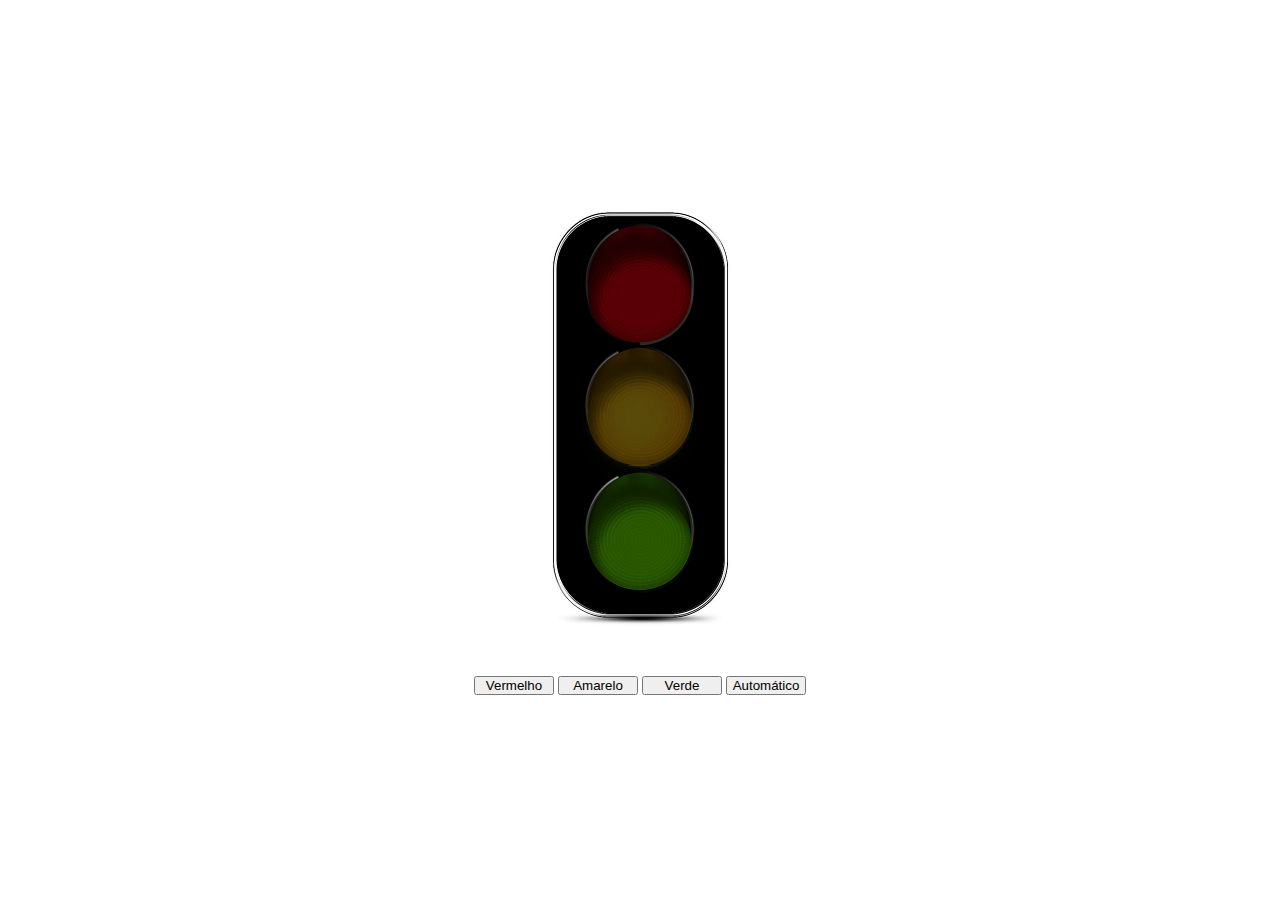
<file: 0 semaforo - testando interaçoes/index.html>
<!DOCTYPE html>
<html lang="pt-br">
<head>
    <meta charset="UTF-8">
    <meta name="viewport" content="width=device-width, initial-scale=1.0">
    <title>Semáforo</title>
    <link rel="stylesheet" href="style.css">
</head>
<body>
    <main>
        <div>
            <img src="./img/desligado.png" id='img' >
        </div>
        <div id='buttons'>
            <button id='red' class="button" >Vermelho</button>
            <button id='yellow' class="button" >Amarelo</button>
            <button id='green' class="button" >Verde</button>
            <button name='teste' id='automatic' class="button" >Automático</button>
        </div>
    </main>

    <script src="./semaforo.js"></script>
</body>
</html>
</file>
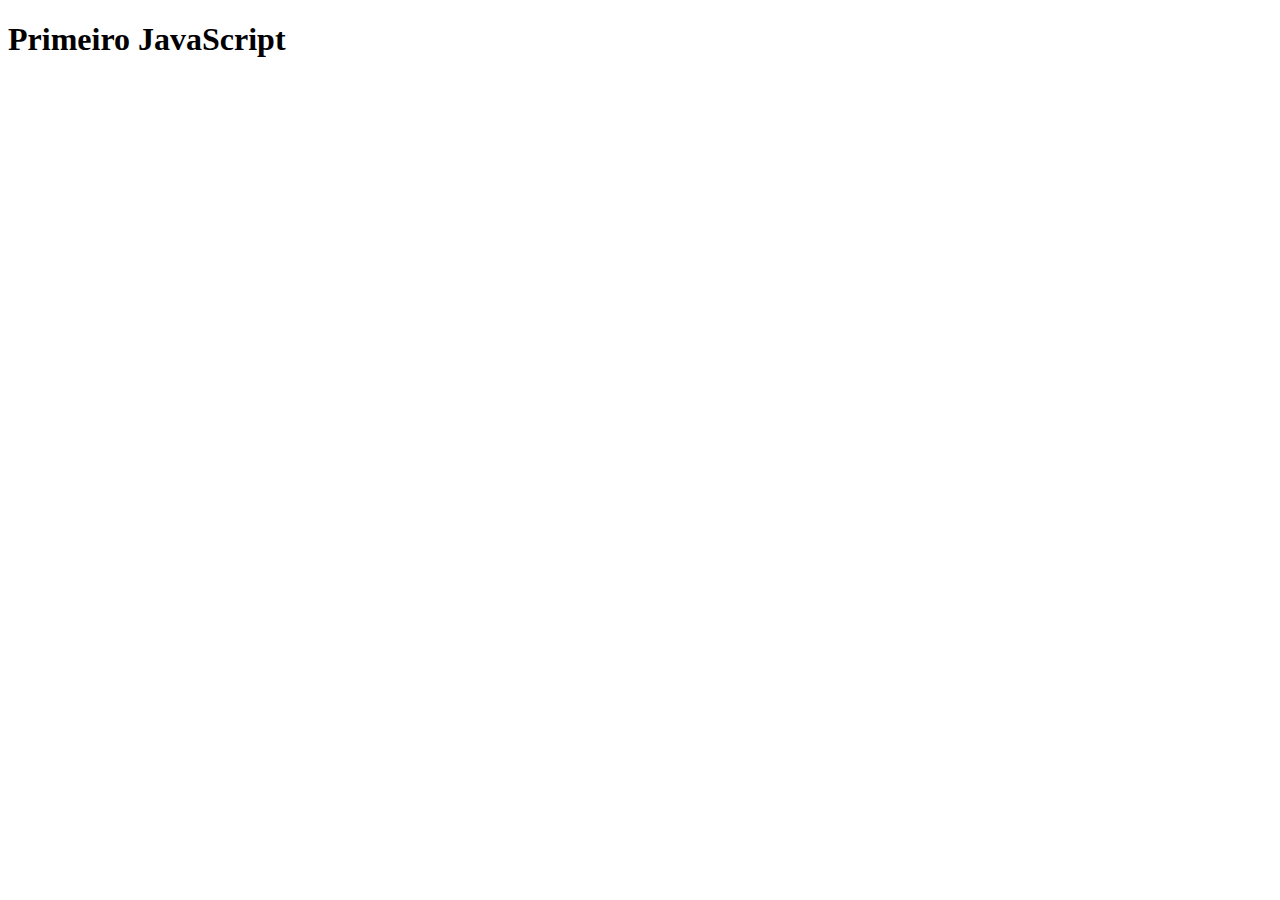
<file: 1 ola mundo/index.html>
<!DOCTYPE html>
<!-- Script que executa sozinho, sem a intervenção do usuário -->
<html lang="pt-br">
<head>
    <meta charset="UTF-8">
    <meta name="viewport" content="width=device-width, initial-scale=1.0">
    <title>Primeiro JS</title>
</head>
<body>
    <h1>Primeiro JavaScript</h1>
    <script>
        window.alert('Olá, Mundo!')
    </script>
</body>
</html>
</file>
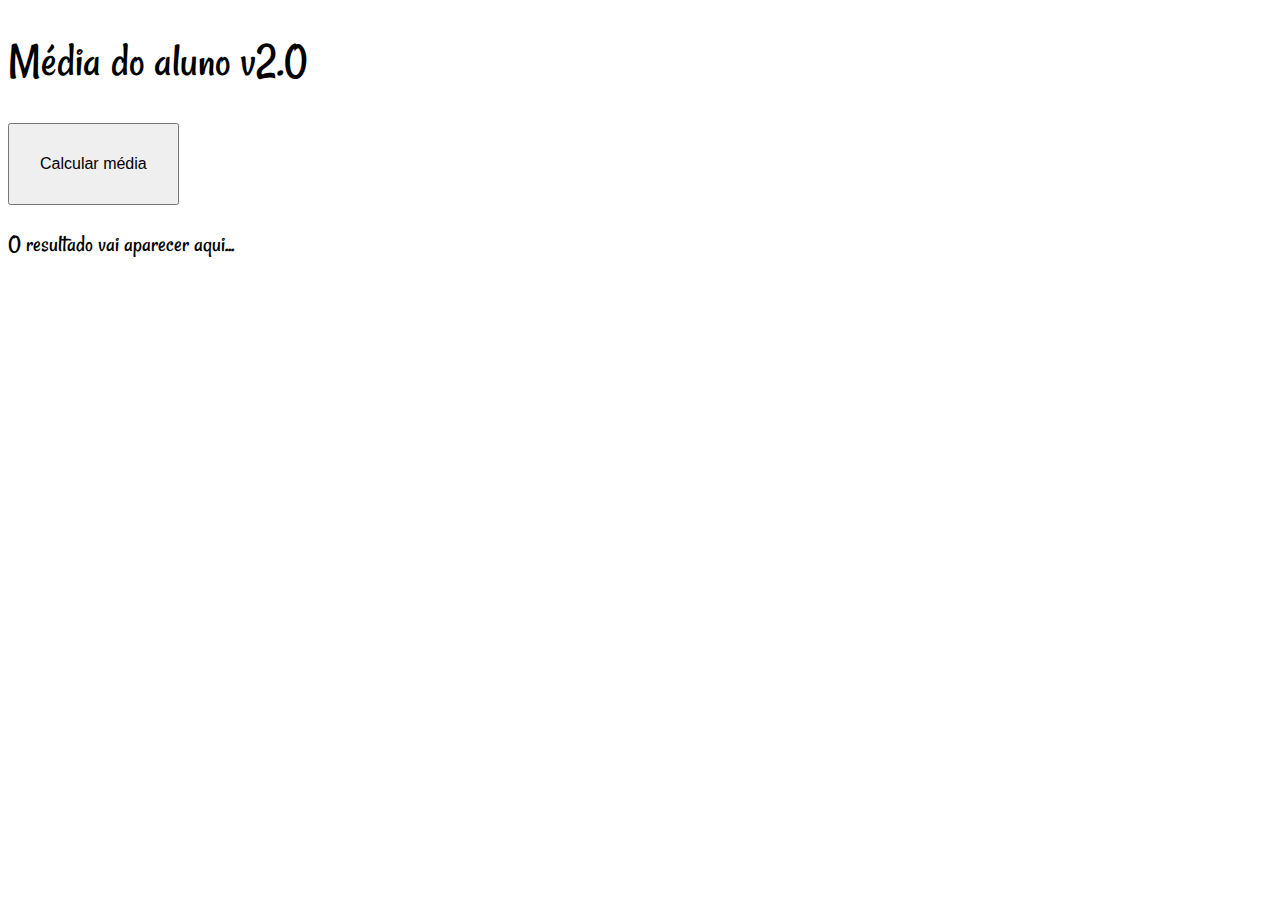
<file: 10 media com msg/index.html>
<!--
    ## IMPORTANTE ##
    Você tem todo o direito de usar esse material 
    para seu próprio aprendizado. Professores também 
    podem ter acesso a todo o conteúdo e usá-los com 
    seus alunos. Porém todos os que usarem esse 
    material - seja para qual for a finalidade - deverão 
    manter a referência ao material original, disponível 
    em https://github.com/gustavoguanabara/javascript. Este 
    material não poderá ser utilizado em nenhuma hipótese 
    para ser replicada - integral ou parcialmente - 
    por autores/editoras/instituições para criar livros 
    ou apostilas, com finalidades de obter ganho financeiro 
    com ele.
-->

<!DOCTYPE html>
<html lang="pt-br">
<head>
    <meta charset="UTF-8">
    <meta name="viewport" content="width=device-width, initial-scale=1.0">
    <title>Números com JS</title>
    <link rel="stylesheet" href="style.css">
</head>
<body>
    <h1>Média do aluno v2.0</h1>
    <button onclick="media()">Calcular média</button>
    <section id="situacao">
        <p>O resultado vai aparecer aqui...</p>
    </section>

    <script src="media.js"></script>
</body>
</html>
</file>
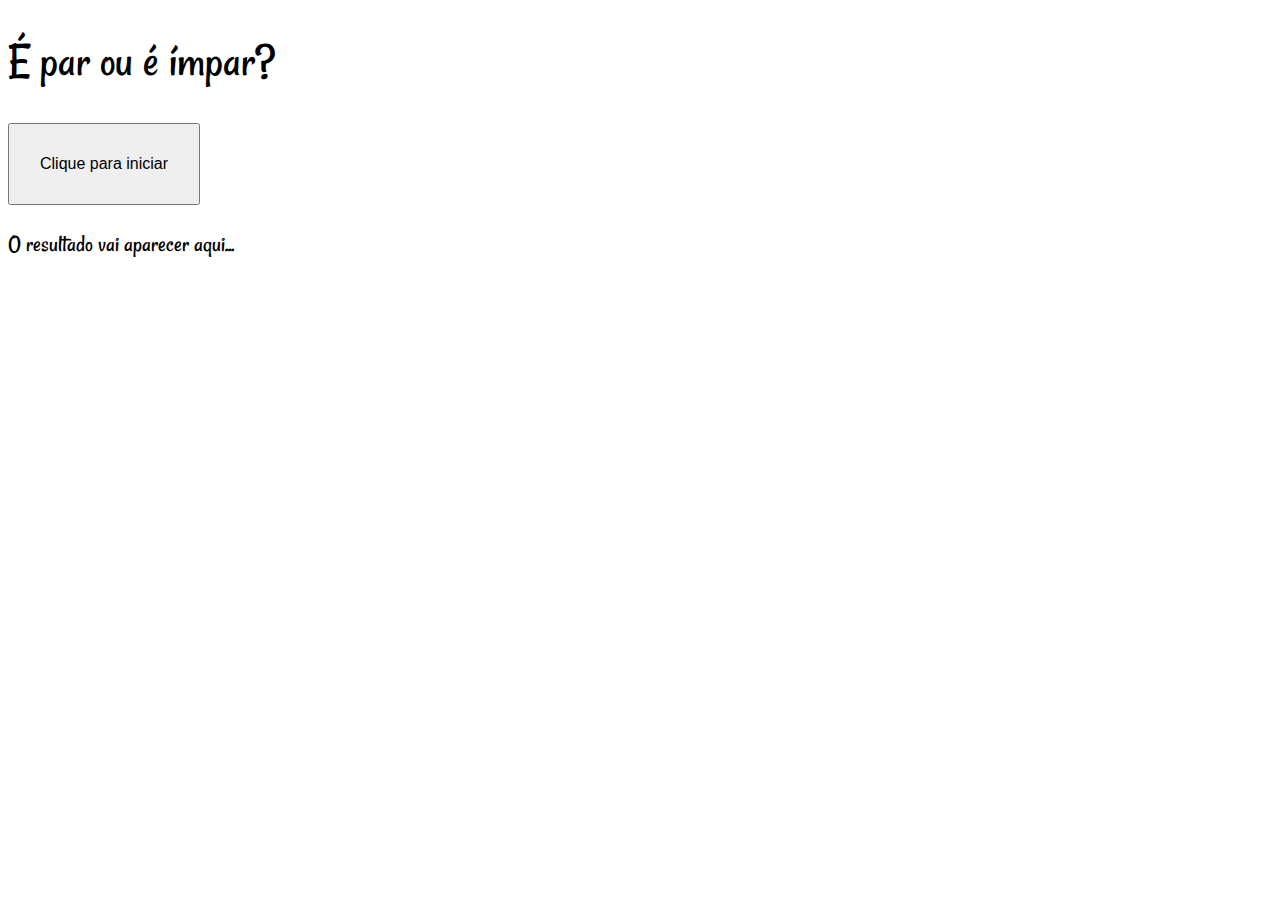
<file: 11 par ou impar/index.html>
<!DOCTYPE html>
<html lang="pt-br">
<head>
    <meta charset="UTF-8">
    <meta name="viewport" content="width=device-width, initial-scale=1.0">
    <title>O número é par ou ímpar?</title>
    <link rel="stylesheet" href="style.css">
</head>
<body>
    <h1>É par ou é ímpar?</h1>
    <button onclick="teste()">Clique para iniciar</button>
    <section id="result">
        <p>O resultado vai aparecer aqui...</p>
    </section>

    <script src="parimpar.js"></script>
</body>
</html>
</file>
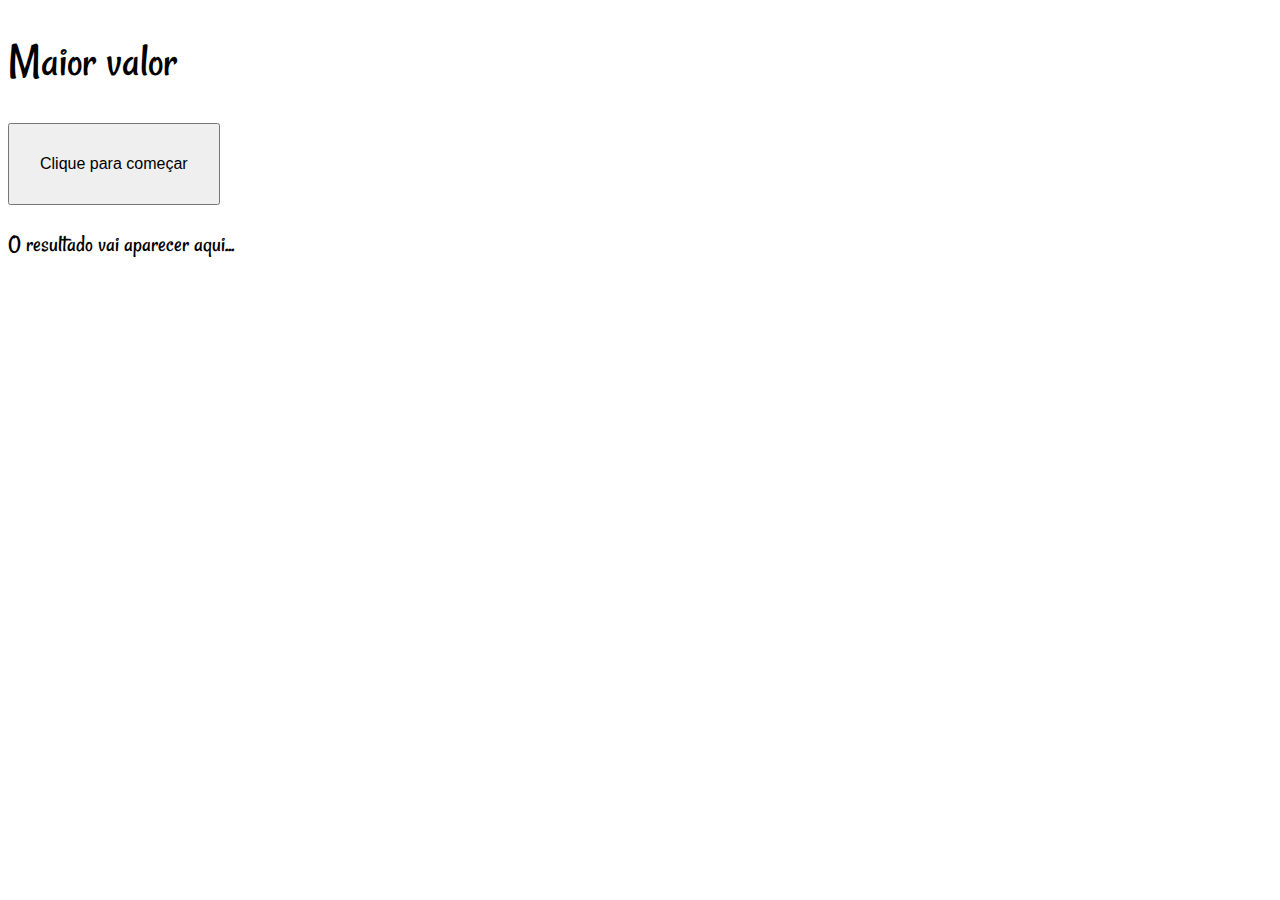
<file: 12 maior ou menor/index.html>
<!DOCTYPE html>
<html lang="pt-br">
<head>
    <meta charset="UTF-8">
    <meta name="viewport" content="width=device-width, initial-scale=1.0">
    <title>Maior valor</title>
    <link rel="stylesheet" href="style.css">
</head>
<body>
    <h1>Maior valor</h1>
    <button onclick="maior()">Clique para começar</button>
    <section id="saida">
        <p>O resultado vai aparecer aqui...</p>
    </section>

    <script src="maior.js"></script>
</body>
</html>
</file>
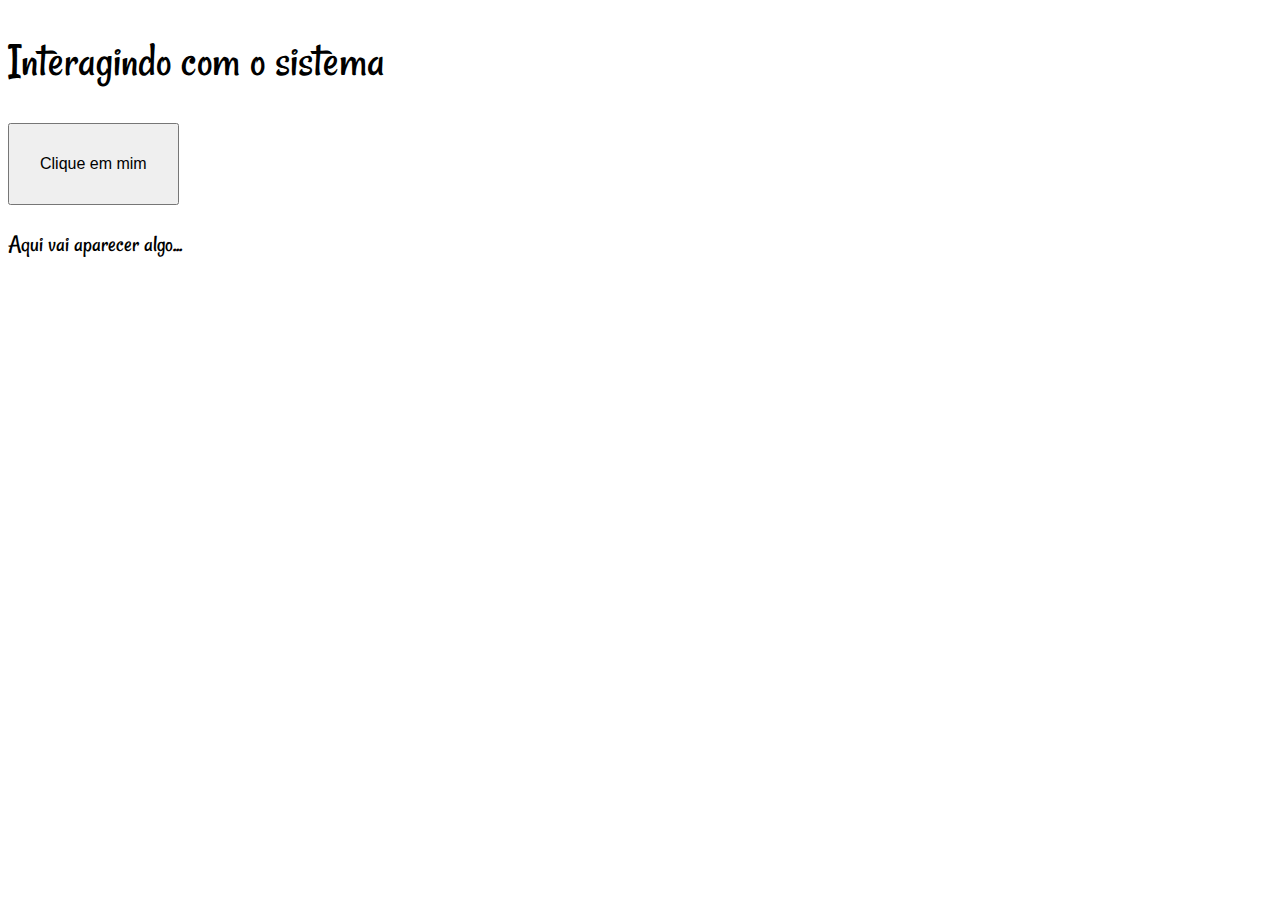
<file: 13 mostrando data/index.html>
<!DOCTYPE html>
<html lang="pt-br">
<head>
    <meta charset="UTF-8">
    <meta name="viewport" content="width=device-width, initial-scale=1.0">
    <title>Interagindo com o sistema</title>
    <link rel="stylesheet" href="style.css">
</head>
<body>
    <h1>Interagindo com o sistema</h1>
    <button onclick="info()">Clique em mim</button>
    <section id="saida">
        <p>Aqui vai aparecer algo...</p>
    </section>

    <script src="functions.js"></script>
</body>
</html>
</file>
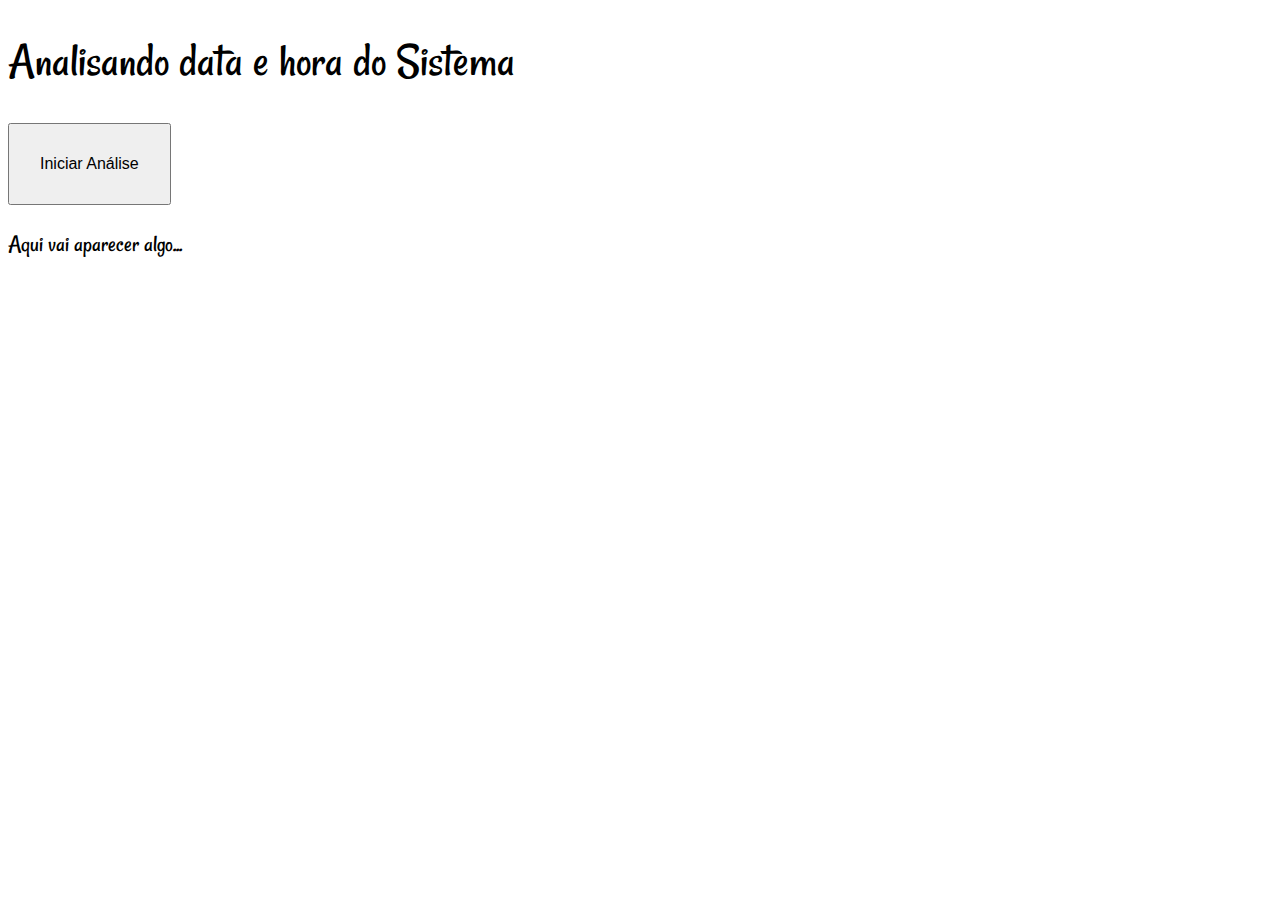
<file: 14 analisando data e hora/index.html>
<!DOCTYPE html>
<html lang="pt-br">
<head>
    <meta charset="UTF-8">
    <meta name="viewport" content="width=device-width, initial-scale=1.0">
    <title>Analisando Data e Hora</title>
    <link rel="stylesheet" href="style.css">
</head>
<body>
    <h1>Analisando data e hora do Sistema</h1>
    <button onclick="info()">Iniciar Análise</button>
    <section id="saida">
        <p>Aqui vai aparecer algo...</p>
    </section>

    <script src="relogio.js"></script>
</body>
</html>
</file>
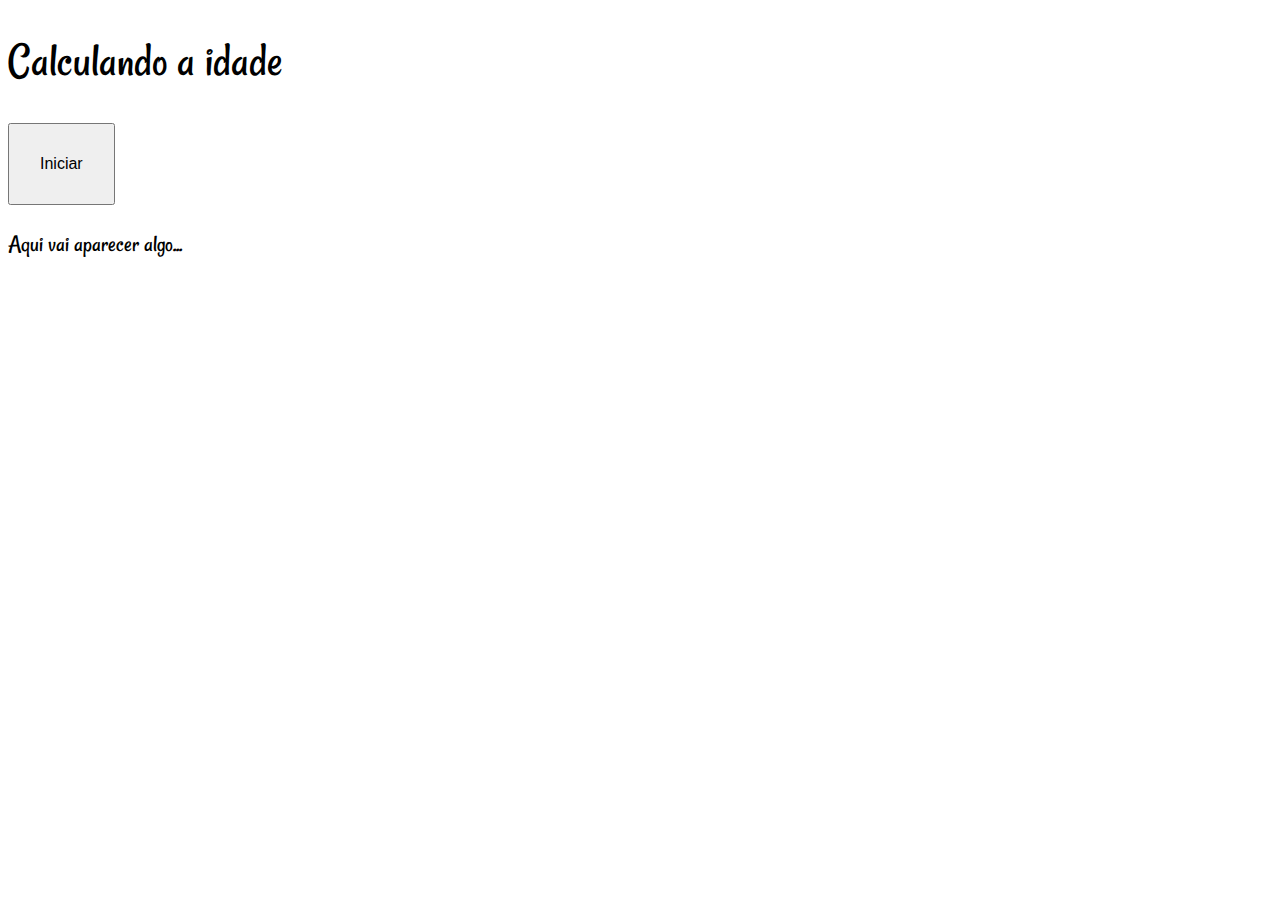
<file: 15 calculando idade/index.html>
<!DOCTYPE html>
<html lang="pt-br">
<head>
    <meta charset="UTF-8">
    <meta name="viewport" content="width=device-width, initial-scale=1.0">
    <title>Calculando a idade</title>
    <link rel="stylesheet" href="style.css">
</head>
<body>
    <h1>Calculando a idade</h1>
    <button onclick="calcidade()">Iniciar</button>
    <section id="saida">
        <p>Aqui vai aparecer algo...</p>
    </section>

    <script src="idade.js"></script>
</body>
</html>
</file>
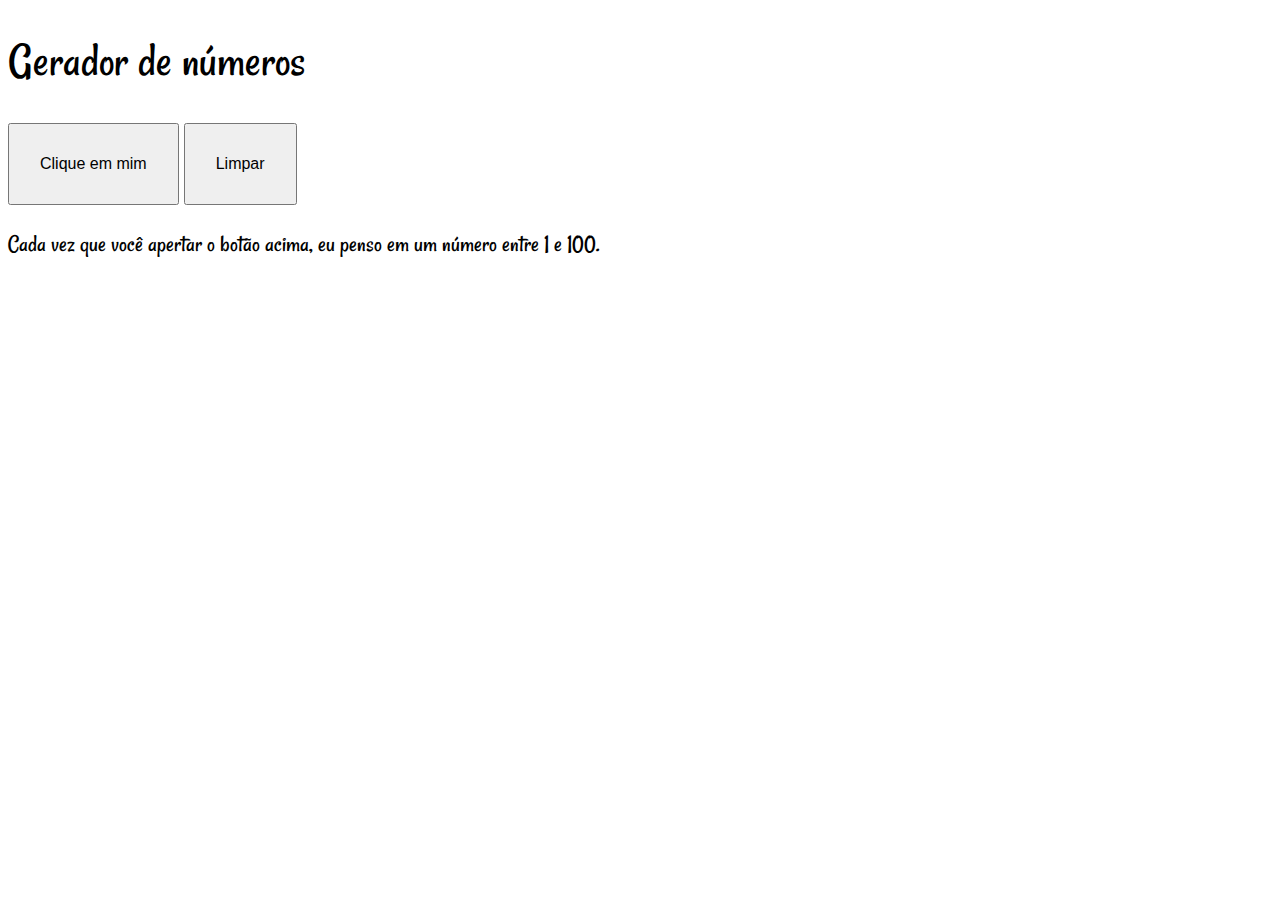
<file: 16 gerando numeros/index.html>
<!DOCTYPE html>
<html lang="pt-br">
<head>
    <meta charset="UTF-8">
    <meta name="viewport" content="width=device-width, initial-scale=1.0">
    <title>Gerador de números</title>
    <link rel="stylesheet" href="style.css">
</head>
<body>
    <h1>Gerador de números</h1>
    <button onclick="gerar()">Clique em mim</button>
    <button onclick="limpar()">Limpar</button>
    <section id="result">
        <p>Cada vez que você apertar o botão acima, eu penso em um número entre 1 e 100.</p>
    </section>

    <script src="sorteio.js"></script>
</body>
</html>
</file>
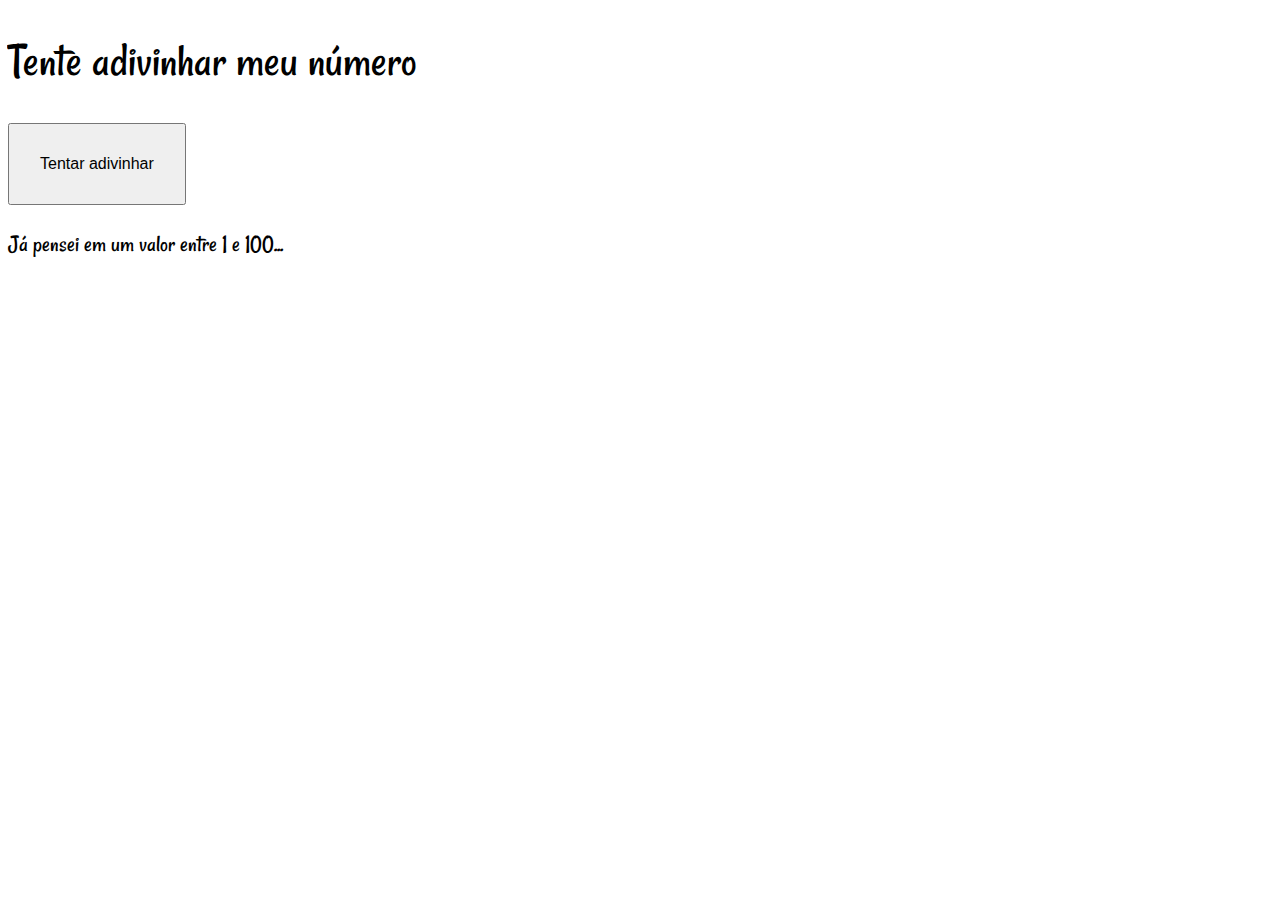
<file: 17 teste condicional/index.html>
<!DOCTYPE html>
<html lang="pt-br">
<head>
    <meta charset="UTF-8">
    <meta name="viewport" content="width=device-width, initial-scale=1.0">
    <title>Jogo em JS</title>
    <link rel="stylesheet" href="style.css">
</head>
<body onload="sortear()">
    <h1>Tente adivinhar meu número</h1>
    <button onclick="jogar()" id="botao">Tentar adivinhar</button>
    <section id="result">
        <p>Já pensei em um valor entre 1 e 100...</p>
    </section>

    <script src="adivinha.js"></script>
</body>
</html>
</file>
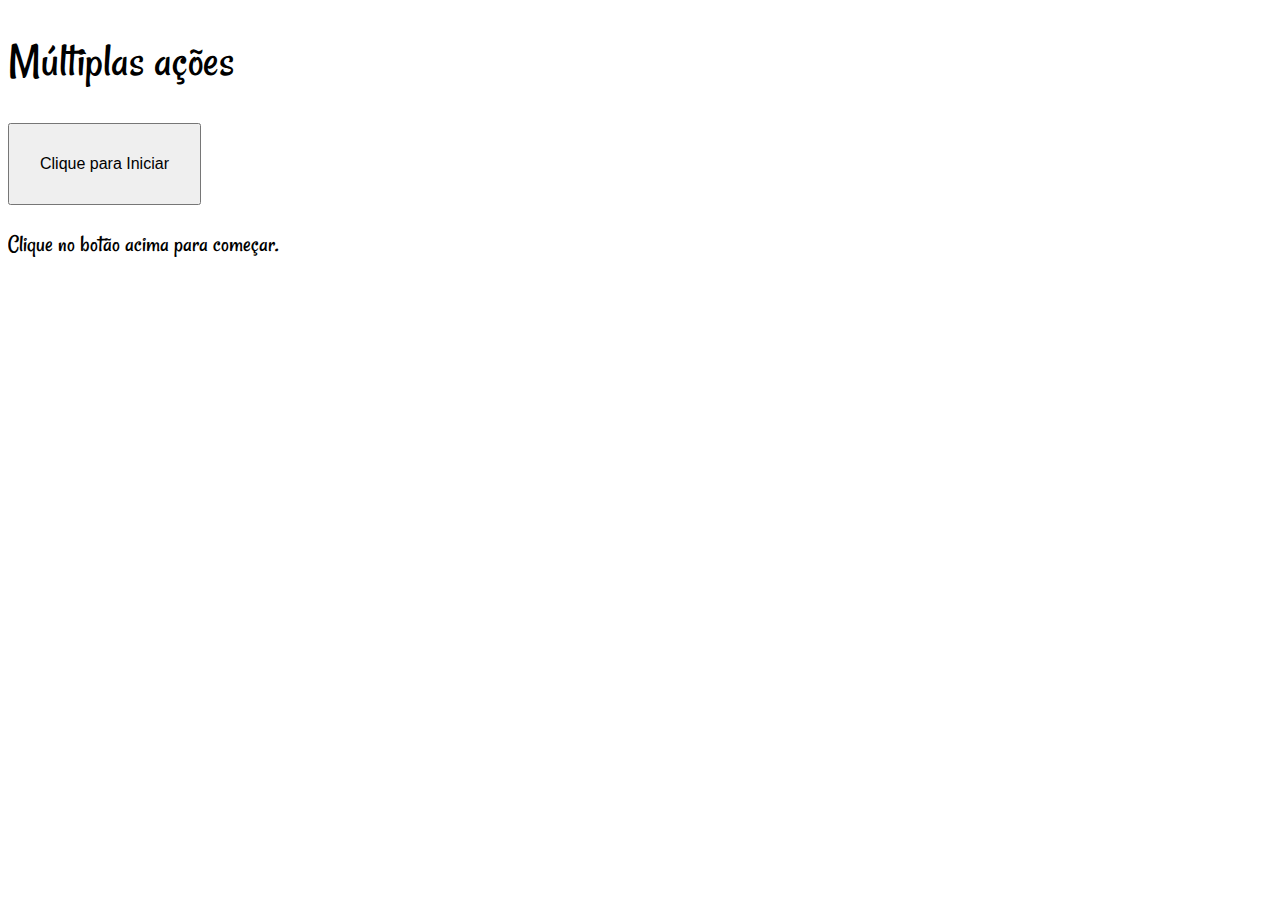
<file: 18 usando switch-case/index.html>
<!DOCTYPE html>
<html lang="pt-br">
<head>
    <meta charset="UTF-8">
    <meta name="viewport" content="width=device-width, initial-scale=1.0">
    <title>Múltiplas ações</title>
    <link rel="stylesheet" href="style.css">
</head>
<body>
    <h1>Múltiplas ações</h1>
    <button onclick="calc()" id="botao">Clique para Iniciar</button>
    <section id="saida">
        <p>Clique no botão acima para começar.</p>
    </section>

    <script src="script.js"></script>
</body>
</html>
</file>
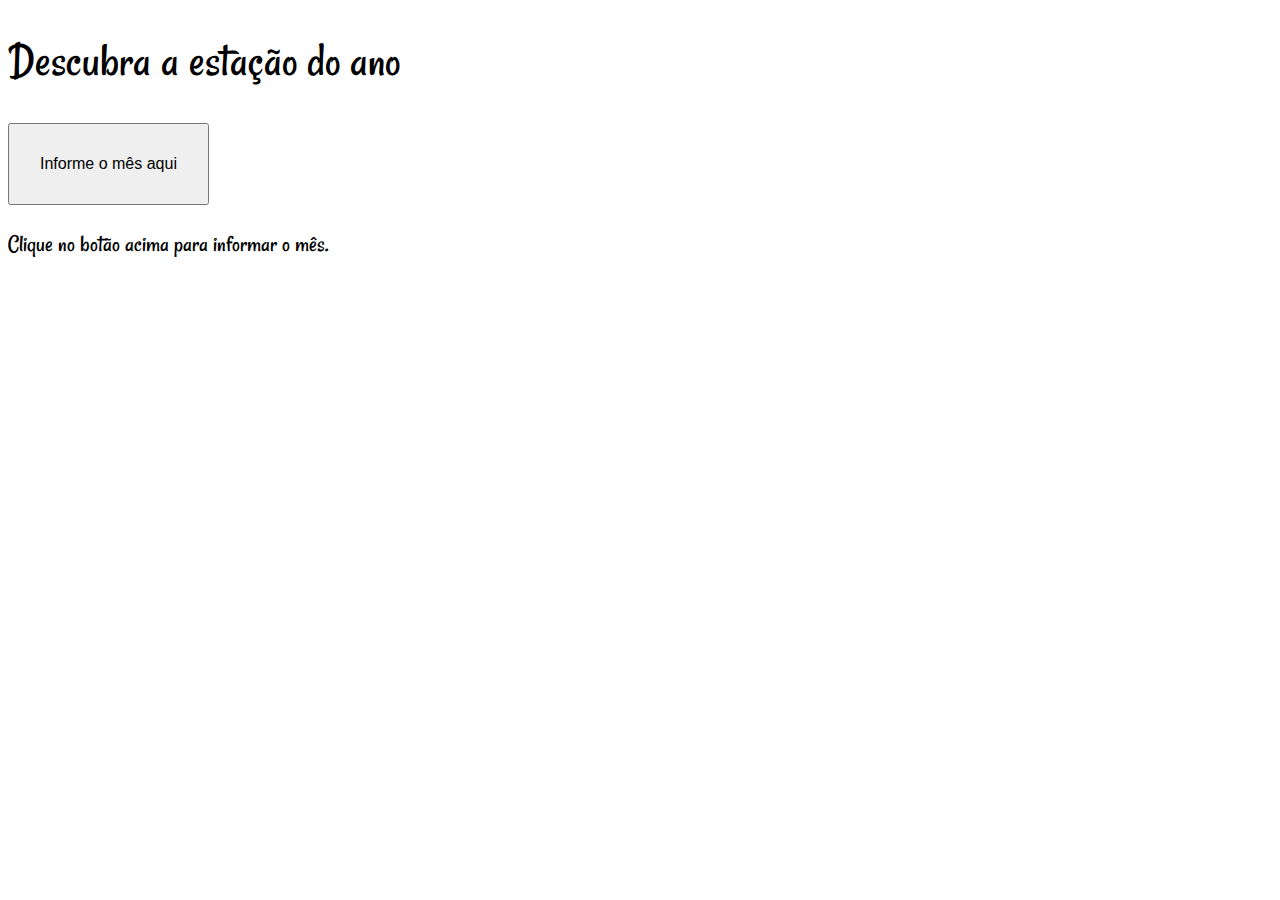
<file: 19 estacao do ano/index.html>
<!DOCTYPE html>
<html lang="pt-br">
<head>
    <meta charset="UTF-8">
    <meta name="viewport" content="width=device-width, initial-scale=1.0">
    <title>Estações no Brasil</title>
    <link rel="stylesheet" href="style.css">
</head>
<body>
    <h1>Descubra a estação do ano</h1>
    <button onclick="estação()" id="botao">Informe o mês aqui</button>
    <section id="saida">
        <p>Clique no botão acima para informar o mês.</p>
    </section>

    <script src="script.js"></script>
</body>
</html>
</file>
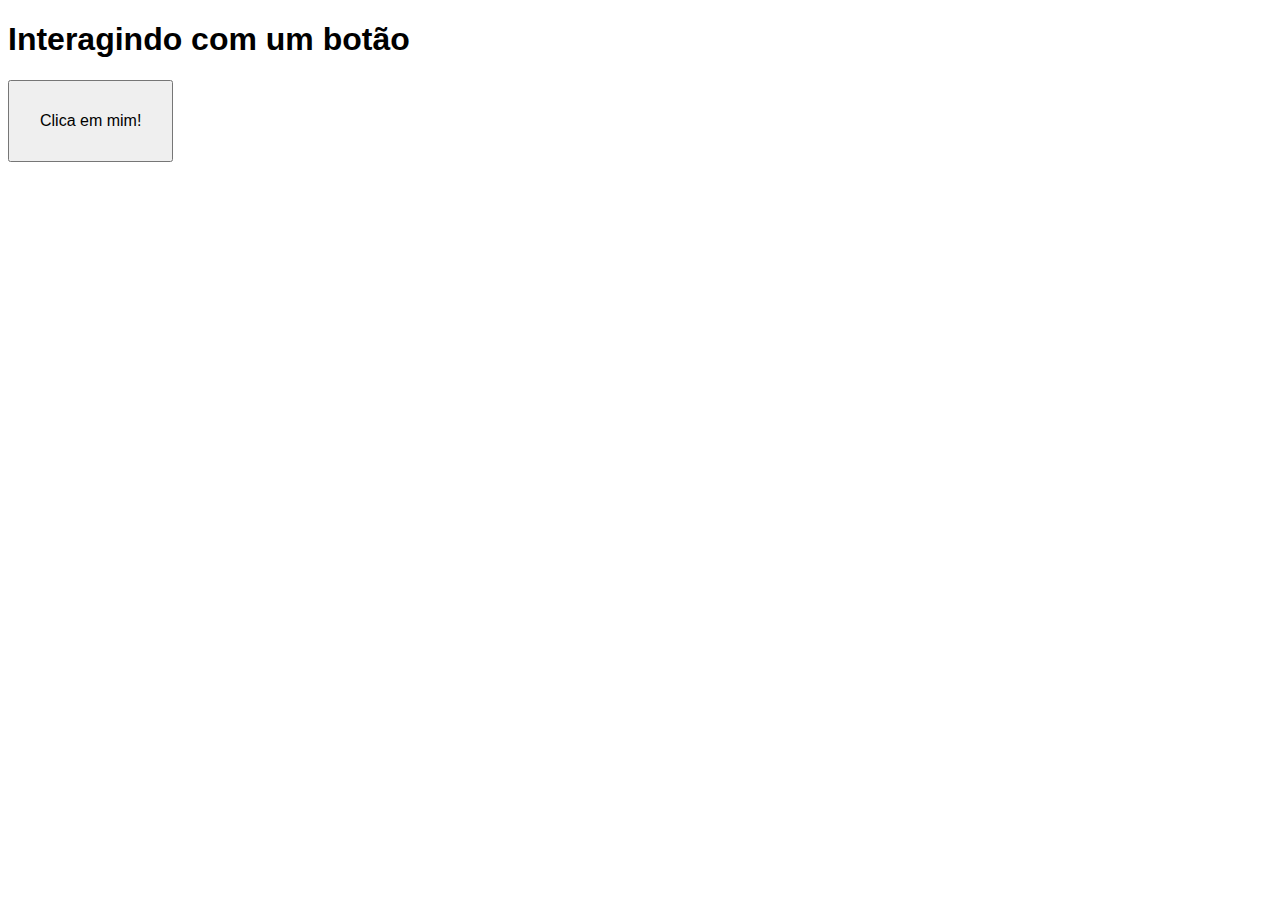
<file: 2 criando botao/index.html>
<!DOCTYPE html>
<html lang="pt-br">
<head>
    <meta charset="UTF-8">
    <meta name="viewport" content="width=device-width, initial-scale=1.0">
    <title>Interação JS</title>
    <style> /*isso é CSS*/
        body { font: 12pt Arial; }
        button { font-size: 12pt; padding: 30px; } 
    </style>
</head>
<body>
    <h1>Interagindo com um botão</h1>
    <button onclick="clicou()">Clica em mim!</button>
    <script>
        function clicou() {
            window.alert('Você clicou no botão!')
        }
    </script>
</body>
</html>
</file>
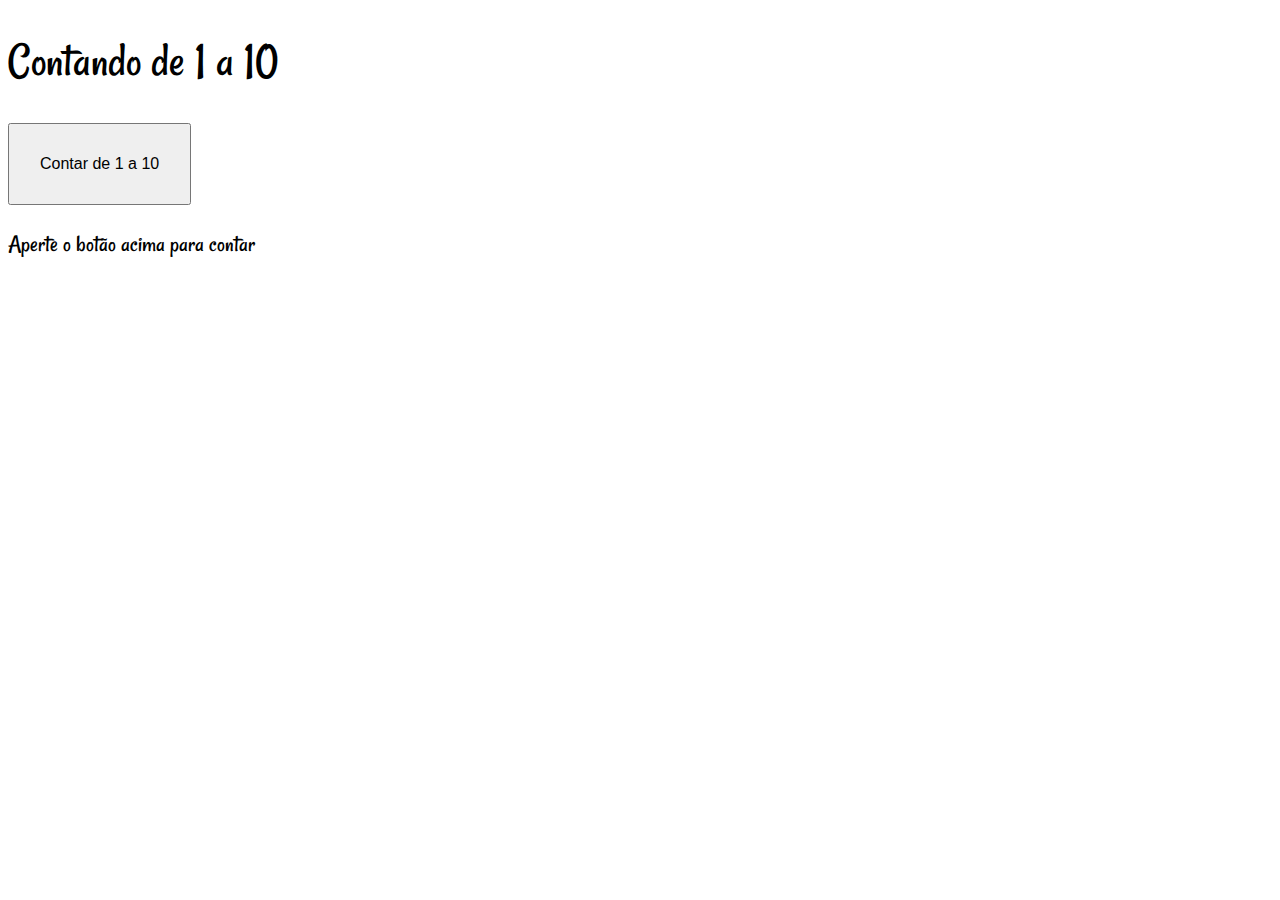
<file: 20 usando while/index.html>
<!DOCTYPE html>
<html lang="pt-br">
<head>
    <meta charset="UTF-8">
    <meta name="viewport" content="width=device-width, initial-scale=1.0">
    <title>Contando de 1 a 10</title>
    <link rel="stylesheet" href="style.css">
</head>
<body>
    <h1>Contando de 1 a 10</h1>
    <button onclick="contar()" id="botao">Contar de 1 a 10</button>
    <section id="saida">
        <p>Aperte o botão acima para contar</p>
    </section>

    <script src="script.js"></script>
</body>
</html>
</file>
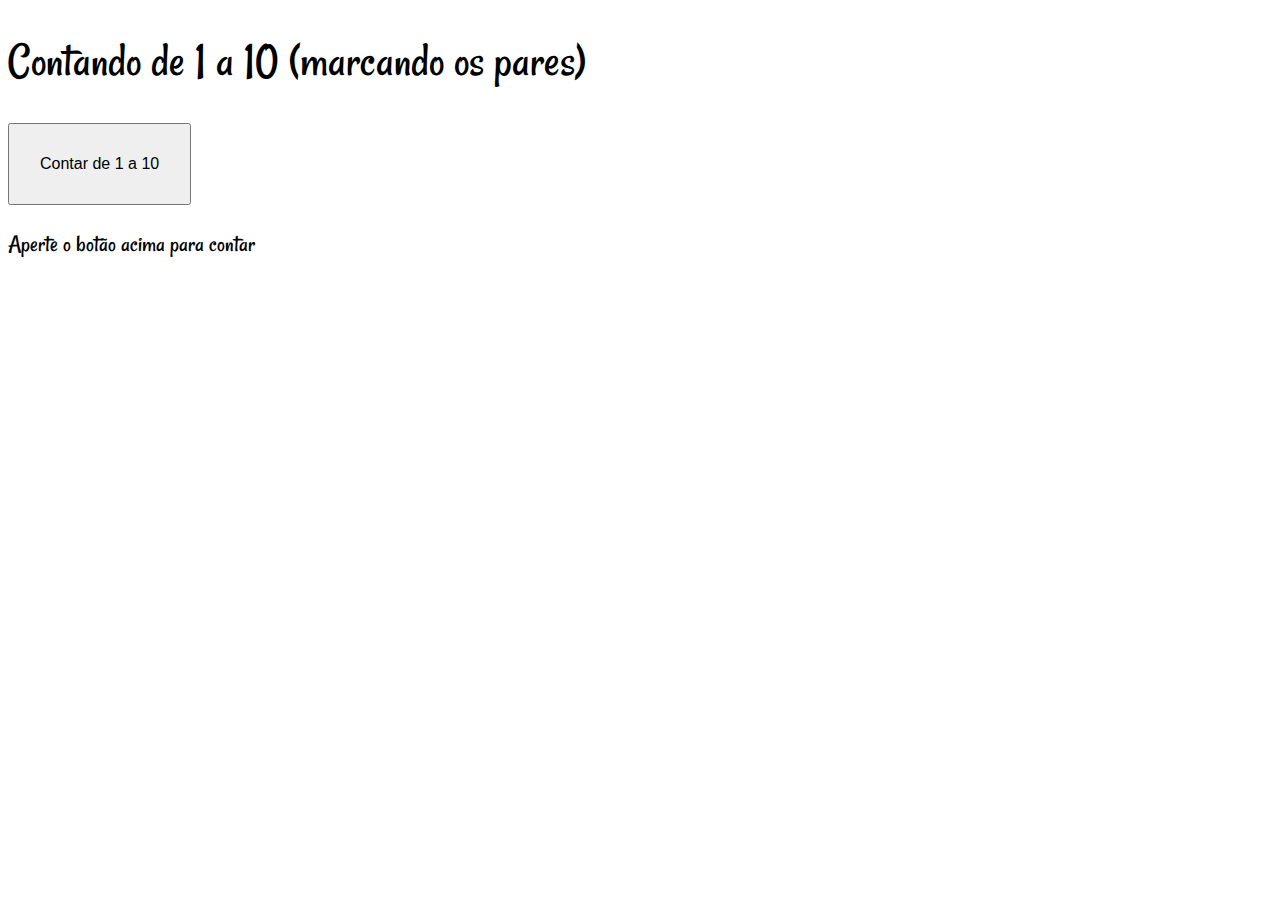
<file: 21 while com if/index.html>
<!DOCTYPE html>
<html lang="pt-br">
<head>
    <meta charset="UTF-8">
    <meta name="viewport" content="width=device-width, initial-scale=1.0">
    <title>Contando de 1 a 10</title>
    <link rel="stylesheet" href="style.css">
</head>
<body>
    <h1>Contando de 1 a 10 (marcando os pares)</h1>
    <button onclick="contar()" id="botao">Contar de 1 a 10</button>
    <section id="saida">
        <p>Aperte o botão acima para contar</p>
    </section>

    <script src="script.js"></script>
</body>
</html>
</file>
<file: 0 semaforo - testando interaçoes/style.css>
*{
    margin: 0;
    padding: 0;
    box-sizing: border-box;
}

main {
    display: flex;
    height: 100vh;
    flex-direction: column;
    align-items: center;
    justify-content: center;
    gap: 5vh;
}
.button {
    width: 80px;
}
</file>
<file: 10 media com msg/style.css>
@import url('https://fonts.googleapis.com/css?family=Rancho&effect=fire-animation');



body { font: 18pt Rancho; }
h1, h2, h3 { font-family: 'Rancho'; font-weight: normal;}
button { font-size: 12pt; padding: 30px; }
</file>
<file: 11 par ou impar/style.css>
@import url('https://fonts.googleapis.com/css?family=Rancho&effect=fire-animation');



body { font: 18pt Rancho; }
h1, h2, h3 { font-family: 'Rancho'; font-weight: normal;}
button { font-size: 12pt; padding: 30px; }
</file>
<file: 12 maior ou menor/style.css>
@import url('https://fonts.googleapis.com/css?family=Rancho&effect=fire-animation');



body { font: 18pt Rancho; }
h1, h2, h3 { font-family: 'Rancho'; font-weight: normal;}
button { font-size: 12pt; padding: 30px; }
</file>
<file: 13 mostrando data/style.css>
@import url('https://fonts.googleapis.com/css?family=Rancho&effect=fire-animation');



body { font: 18pt Rancho; }
h1, h2, h3 { font-family: 'Rancho'; font-weight: normal;}
button { font-size: 12pt; padding: 30px; }
</file>
<file: 14 analisando data e hora/style.css>
@import url('https://fonts.googleapis.com/css?family=Rancho&effect=fire-animation');



body { font: 18pt Rancho; }
h1, h2, h3 { font-family: 'Rancho'; font-weight: normal;}
button { font-size: 12pt; padding: 30px; }
</file>
<file: 15 calculando idade/style.css>
@import url('https://fonts.googleapis.com/css?family=Rancho&effect=fire-animation');



body { font: 18pt Rancho; }
h1, h2, h3 { font-family: 'Rancho'; font-weight: normal;}
button { font-size: 12pt; padding: 30px; }
</file>
<file: 16 gerando numeros/style.css>
@import url('https://fonts.googleapis.com/css?family=Rancho&effect=fire-animation');



body { font: 18pt Rancho; }
h1, h2, h3 { font-family: 'Rancho'; font-weight: normal;}
button { font-size: 12pt; padding: 30px; }
</file>
<file: 17 teste condicional/style.css>
@import url('https://fonts.googleapis.com/css?family=Rancho&effect=fire-animation');



body { font: 18pt Rancho; }
h1, h2, h3 { font-family: 'Rancho'; font-weight: normal;}
button { font-size: 12pt; padding: 30px; }
</file>
<file: 18 usando switch-case/style.css>
@import url('https://fonts.googleapis.com/css?family=Rancho&effect=fire-animation');



body { font: 18pt Rancho; }
h1, h2, h3 { font-family: 'Rancho'; font-weight: normal;}
button { font-size: 12pt; padding: 30px; }
</file>
<file: 19 estacao do ano/style.css>
@import url('https://fonts.googleapis.com/css?family=Rancho&effect=fire-animation');



body { font: 18pt Rancho; }
h1, h2, h3 { font-family: 'Rancho'; font-weight: normal;}
button { font-size: 12pt; padding: 30px; }
</file>
<file: 20 usando while/style.css>
@import url('https://fonts.googleapis.com/css?family=Rancho&effect=fire-animation');



body { font: 18pt Rancho; }
h1, h2, h3 { font-family: 'Rancho'; font-weight: normal;}
button { font-size: 12pt; padding: 30px; }
</file>
<file: 21 while com if/style.css>
@import url('https://fonts.googleapis.com/css?family=Rancho&effect=fire-animation');



body { font: 18pt Rancho; }
h1, h2, h3 { font-family: 'Rancho'; font-weight: normal;}
button { font-size: 12pt; padding: 30px; }
</file>
